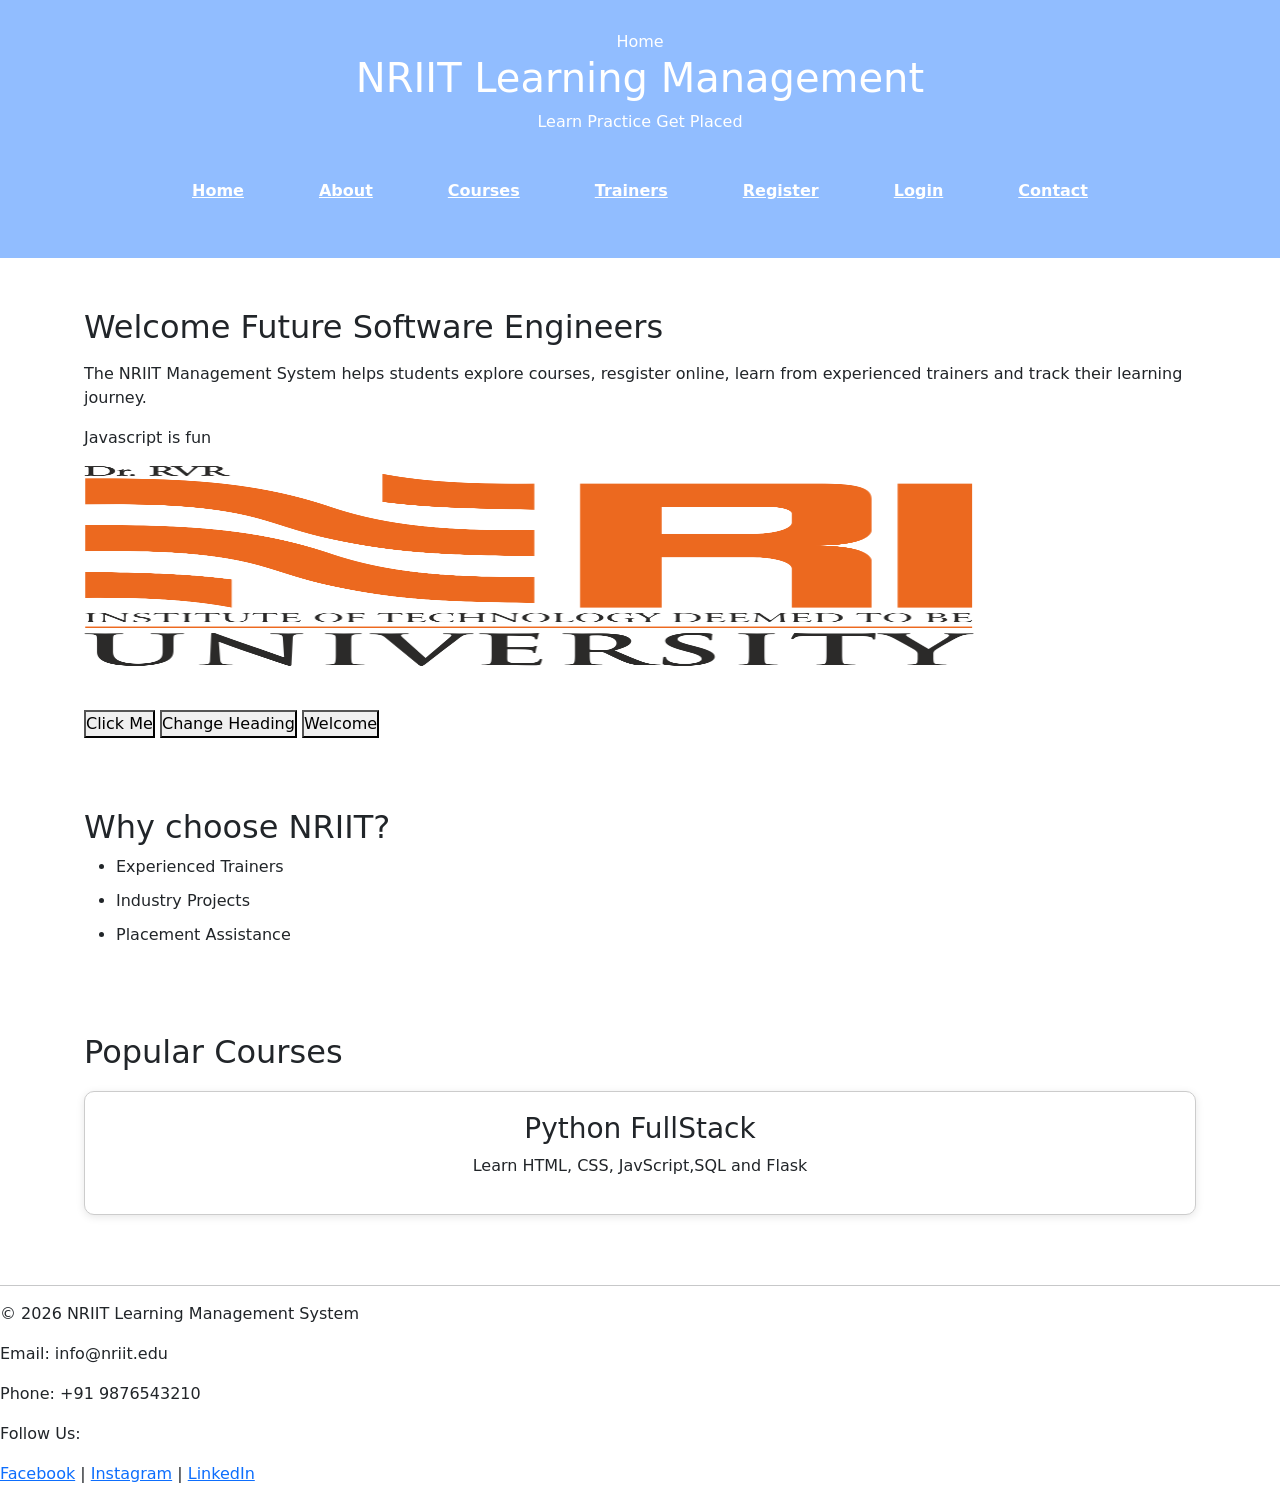
<file: index.html>
<!doctype html>
<html lang="en">

<head>
  <meta charset="UTF-8" />
  <meta name="viewport" content="width=device-width, initial-scale=1.0" />
  <link rel="stylesheet" href="css/style.css">
  <link href="https://cdn.jsdelivr.net/npm/bootstrap@5.3.3/dist/css/bootstrap.min.css" rel="stylesheet">
  <title>Home</title>
</head>

<body>
  <header>
    Home <br />
    <h1>NRIIT Learning Management</h1>
    <p>Learn Practice Get Placed</p>
    <nav>
      <a href="index.html">Home</a>
      <a href="about.html">About</a>
      <a href="courses.html">Courses</a>
      <a href="trainers.html">Trainers</a>
      <a href="register.html">Register</a>
      <a href="login.html">Login</a>
      <a href="contact.html">Contact</a>
    </nav>
  </header>
  <main>
    <section>
      <h2 id="welcome">welcome to IIT Learning Management System</h2>
      <p>
      <p>
        The NRIIT Management System helps students explore courses, resgister online, learn from experienced trainers
        and
        track their learning journey.
      </p>
      <p id="message">Learing Never Stops</p>
      <img src="image/banner.jpg" alt="LMS Banner" width="800" class="banner">
      <br><br>
      <button onclick="showmessage() 
      ">Click Me </button>
      <button onclick="changeHeading() 
      ">Change Heading </button>
      <button id="btnGreeting">Welcome</
        button>
    </section >
    <section>
    <h2>Why choose NRIIT?</h2>
    <ul>
      <li>Experienced Trainers</li>
      <li>Industry Projects</li>
      <li>Placement Assistance</li>
    </ul>
    </section>
    <section>
      <h2>Popular Courses</h2>
      <article>
        <h3>Python FullStack</h3>
        <p>Learn HTML, CSS, JavScript,SQL and Flask</p>
      </article>
    </section>
  </main>
  <footer>
    <script src="js/script.js"></script>

    <hr>

    <p>&copy; 2026 NRIIT Learning Management System</p>

    <p>Email: info@nriit.edu</p>

    <p>Phone: +91 9876543210</p>

    <p>Follow Us:</p>

    <a href="#">Facebook</a> |

    <a href="#">Instagram</a> |

    <a href="#">LinkedIn</a>

  </footer>
</body>

</html>
</file>
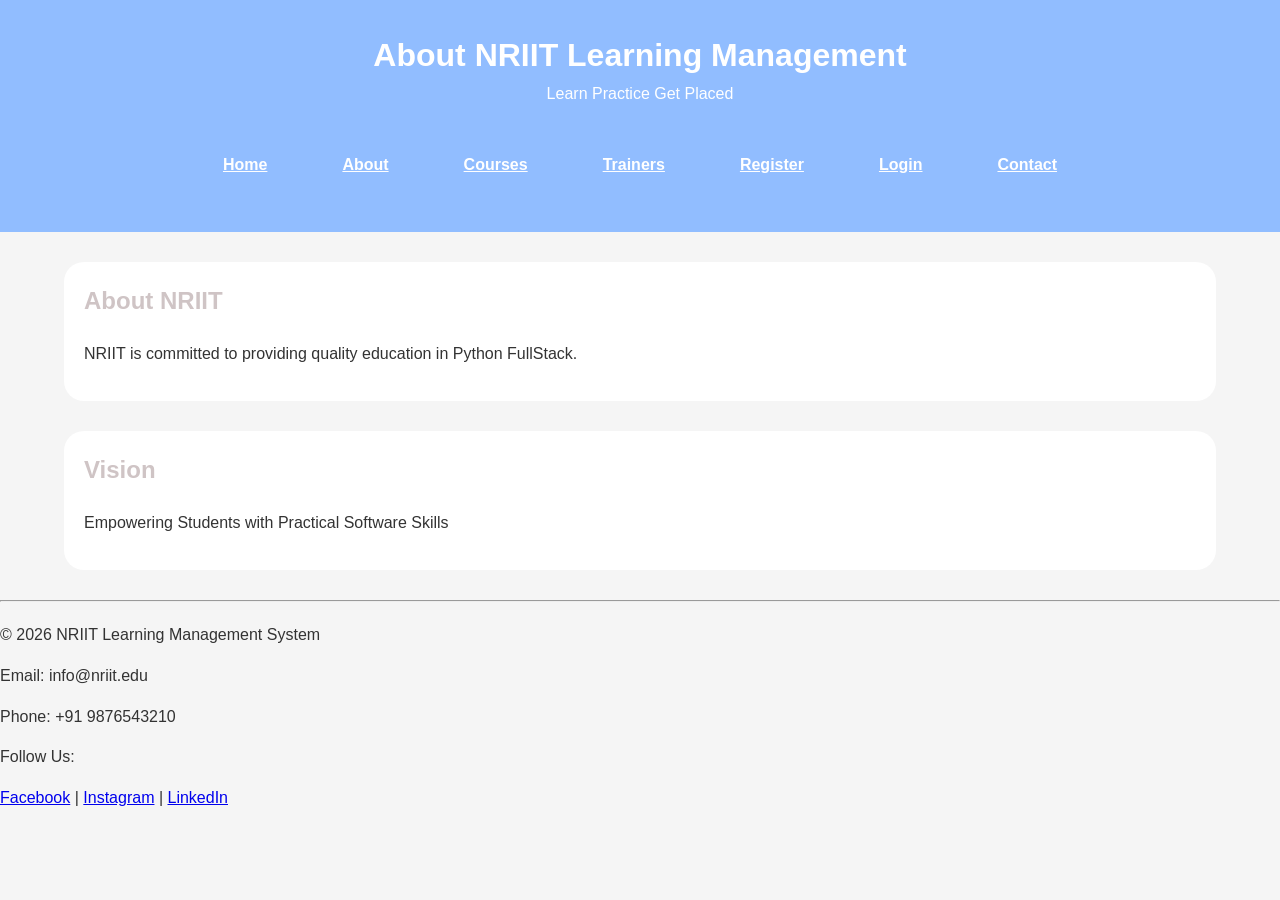
<file: about.html>
<!DOCTYPE html>
<html lang="en">

<head>
    <meta charset="UTF-8">
    <meta name="viewport" content="width=device-width, initial-scale=1.0">
      <link rel="stylesheet" href="css/style.css">

    <title>About Page</title>
</head>

<body>
    <header>
        <h1>About NRIIT Learning Management</h1>
        <p>Learn Practice Get Placed</p>
        <nav>
            <a href="index.html">Home</a>
            <a href="about.html">About</a>
            <a href="courses.html">Courses</a>
            <a href="trainers.html">Trainers</a>
            <a href="register.html">Register</a>
            <a href="login.html">Login</a>
            <a href="contact.html">Contact</a>
        </nav>
    </header>
    <main>
        <section>
            <h2>About NRIIT</h2>
            <p>
                NRIIT is committed to providing quality education in Python FullStack.
            </p>
        </section>
        <section>
            <h2>Vision</h2>
            <p>
                Empowering Students with Practical Software Skills
            </p>
        </section>
    </main>
    <footer>

        <hr>

        <p>&copy; 2026 NRIIT Learning Management System</p>

        <p>Email: info@nriit.edu</p>

        <p>Phone: +91 9876543210</p>

        <p>Follow Us:</p>

        <a href="#">Facebook</a> |

        <a href="#">Instagram</a> |

        <a href="#">LinkedIn</a>

    </footer>

</body>

</html>
</file>
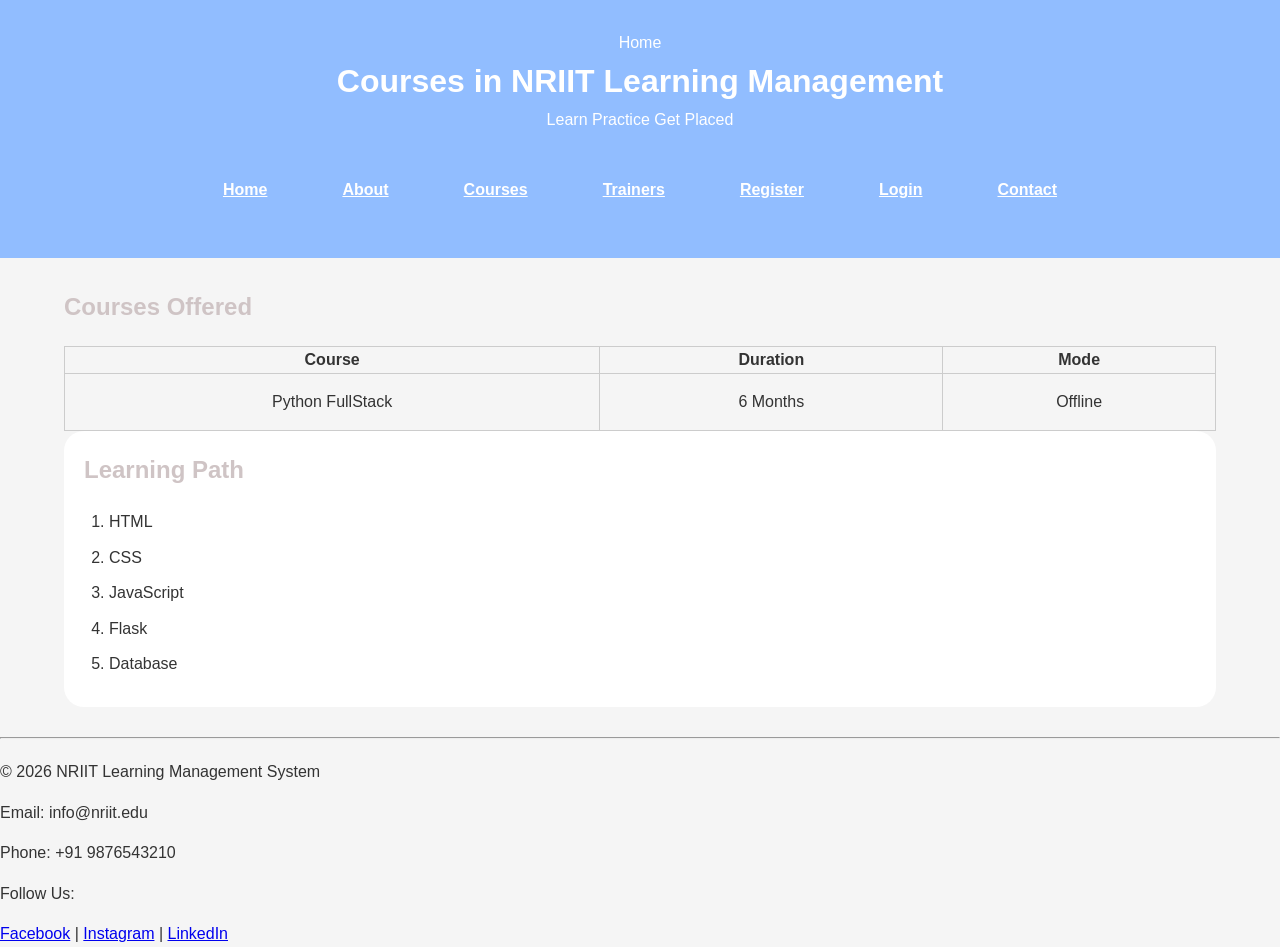
<file: courses.html>
<!doctype html>
<html lang="en">

<head>
  <meta charset="UTF-8" />
  <meta name="viewport" content="width=device-width, initial-scale=1.0" />
  <title>Course page</title>
  <link rel="stylesheet" href="css/style.css">

</head>

<body>
  <header>
    Home <br />
    <h1>Courses in NRIIT Learning Management</h1>
    <p>Learn Practice Get Placed</p>
    <nav>
      <a href="index.html">Home</a>
      <a href="about.html">About</a>
      <a href="courses.html">Courses</a>
      <a href="trainers.html">Trainers</a>
      <a href="register.html">Register</a>
      <a href="login.html">Login</a>
      <a href="contact.html">Contact</a>
    </nav>
  </header>
  <main>
    <h2>Courses Offered</h2>
    <table border="|" cellpadding="10">
      <tr>
        <th>Course</th>
        <th>Duration</th>
        <th>Mode</th>
      </tr>
      <tr>
        <td>Python FullStack</td>
        <td>6 Months</td>
        <td>Offline</td>
      </tr>
    </table>
    <section>
      <h2>Learning Path</h2>
      <ol>
        <li>HTML</li>
        <li>CSS</li>
        <li>JavaScript</li>
        <li>Flask</li>
        <li>Database</li>
      </ol>
    </section>
  </main>
  <footer>

    <hr>

    <p>&copy; 2026 NRIIT Learning Management System</p>

    <p>Email: info@nriit.edu</p>

    <p>Phone: +91 9876543210</p>

    <p>Follow Us:</p>

    <a href="#">Facebook</a> |

    <a href="#">Instagram</a> |

    <a href="#">LinkedIn</a>

  </footer>
</body>

</html>
</file>
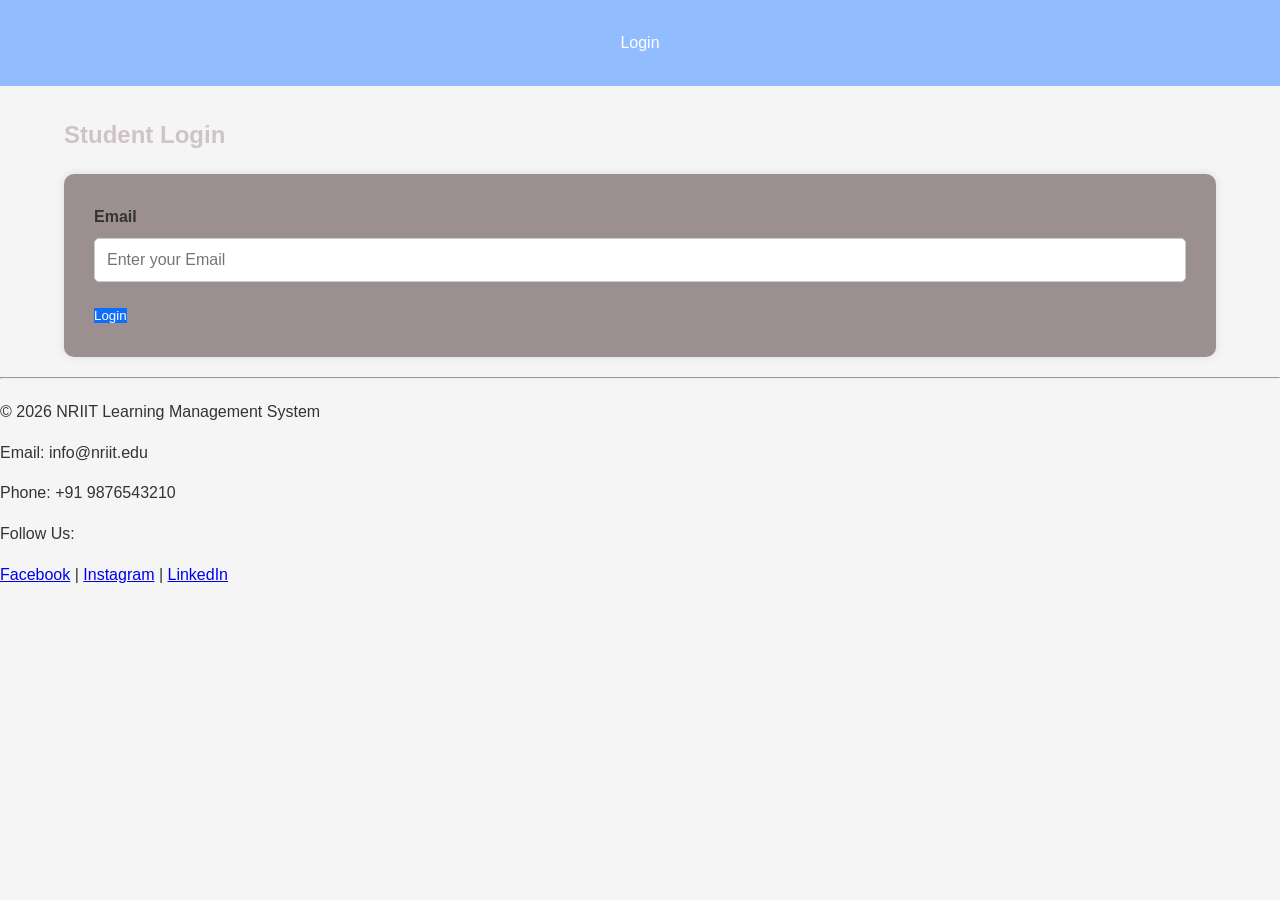
<file: login.html>
<!DOCTYPE html>
<html lang="en">

<head>
    <meta charset="UTF-8">
    <meta name="viewport" content="width=device-width, initial-scale=1.0">
    <link rel="stylesheet" href="css/style.css">
    <title>Login Page</title>
</head>

<body>
    <header>Login</header>
    <main>
        <h2>Student Login</h2>
        <form id="LoginForm">
            <label>Email</label><br>
            <input type="email" placeholder="Enter your Email" id="loginemail><br>
            <label>Password</label><br>
            <input type=" password" placeholder="Enter Your Password" id="loginpassword"> <br>
            <input type="submit" value="Login">

        </form>
    </main>
    <footer>

        <hr>

        <p>&copy; 2026 NRIIT Learning Management System</p>

        <p>Email: info@nriit.edu</p>

        <p>Phone: +91 9876543210</p>

        <p>Follow Us:</p>

        <a href="#">Facebook</a> |

        <a href="#">Instagram</a> |

        <a href="#">LinkedIn</a>

    </footer>
</body>

</html>
</file>
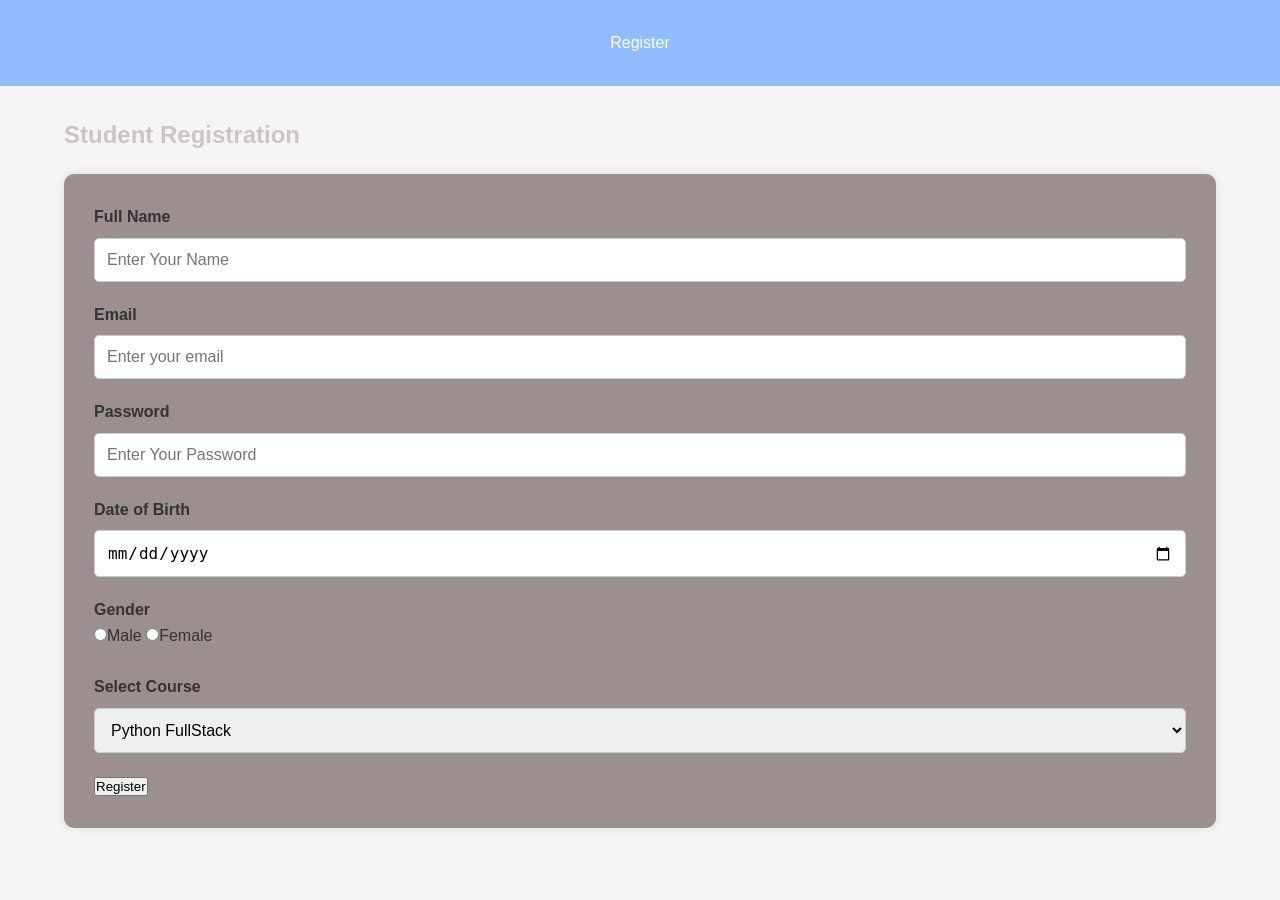
<file: register.html>
<!DOCTYPE html>
<html lang="en">

<head>
    <meta charset="UTF-8">
    <meta name="viewport" content="width=device-width, initial-scale=1.0">
    <link rel="stylesheet" href="css/style.css">

    <title>Register page</title>
</head>

<body>
    <header>Register</header>
    <main>
        <h2>Student Registration </h2>
        <form id="registerForm">
            <label>Full Name</label><br>
            <input type="text" placeholder="Enter Your Name" id="name"><br>
            <label>Email</label><br>
            <input type="email" placeholder="Enter your email" id="email"><br>
            <label>Password</label><br>
            <input type="password" placeholder="Enter Your Password" id="password"><br>
            <label>Date of Birth</label><br>
            <input type="date" placeholder="DOB"><br>
            <label>Gender</label><br>
            <input type="radio" name="gender">Male
            <input type="radio" name="gender">Female <br><br>
            <label>Select Course</label>
            <br>
            <select>
                <option>Python FullStack</option>
                <option>Java FullStack</option>
            </select>
            <br>
           <button type="submit"
           value="Regiter">Register</button>
        </form>
    </main>
    <script src="js/script.js"></script>
</body>

</html>
</file>
<file: css/style.css>
* {
    margin: 0;
    padding: 0;
    box-sizing: border-box;
}

body {
    font-family: Arial, Arial, Helvetica, sans-serif;
    background-color: #f5f5f5;
    color: #333;
    line-height: 1.6;
}

header {
    background-color: #91bdff;
    color: #fff;
    padding: 30px;
    text-align: center;
}

hr {
    margin: 20px 0;
}

nav{

    display:flex;

    justify-content:center;

    gap:25px;

    margin-top:20px;

    flex-wrap:wrap;

}

nav a {
    color: #fff;
    margin: 15px;
    font-weight: bold;
    padding: 10px;
    text-align: center;
}

nav a:hover {
    background-color: #fff;
    color: #0d6efd;
    border-radius: 5px;
}

main {
    margin: auto;
    width: 90%;
    margin-top: 30px;
}

section {
    margin-bottom: 30px;
    background-color: #fff;
    padding: 20px;
    border-radius: 20px;
}

h2 {
    margin-bottom: 20px;
    color: #cfc4c5;
}

p {
    margin-bottom: 15px;
}

.banner {
    width: 80%;
    height: 200px;
    margin-bottom: 20px;
}

ul {
    padding-left: 20px;
}

li {
    margin-bottom: 10px;
}

article {
    margin-top: 20px;
    border-radius: 10px;
    border: 1px solid #ccc;
    padding: 15px;
}

article:hover {
    background-color: #f0f0f0;
}

table {

    width: 100%;

    border-collapse: collapse;

    margin-top: 20px;

}

table {

    width: 100%;

    border-collapse: collapse;

    margin-top: 20px;

}

td {

    padding: 15px;

    text-align: center;

}

table,
th,
td {

    border: 1px solid #ccc;

}

tr:hover {

    background: #eef5ff;

}

ol {

    padding-left: 25px;

}

ol li {

    margin-bottom: 10px;

}

form {

    background: rgb(155, 143, 143);

    padding: 30px;

    border-radius: 10px;

    box-shadow: 0 0 10px rgba(0, 0, 0, .1);

}

label {

    font-weight: bold;

}

input:not([type="radio"]):not([type="checkbox"]):not([type="submit"]):not([type="button"]):not([type="reset"]) {

    width: 100%;

    padding: 12px;

    margin-top: 8px;

    margin-bottom: 20px;

    border: 1px solid #ccc;

    border-radius: 5px;

    font-size: 16px;

}

select,
textarea {

    width: 100%;

    padding: 12px;

    margin-top: 8px;

    margin-bottom: 20px;

    border: 1px solid #ccc;

    border-radius: 5px;

    font-size: 16px;

}

input[type="submit"] {

    background: #0d6efd;

    color: white;

    border: none;

    cursor: pointer;

}

input[type="submit"]:hover {

    background: #084298;

}

input[type="reset"] {

    background: #6c757d;

    color: white;

    border: none;

    cursor: pointer;

}


input[type="reset"]:hover {

    background: #565e64;

}


article {

    background: white;

    padding: 20px;

    margin-bottom: 20px;

    border-radius: 10px;

    box-shadow: 0 2px 8px rgba(0, 0, 0, .1);

    transition: .3s;
}

.trainer-image {

    width: 180px;

    height: 180px;

    object-fit: cover;

    border-radius: 50%;

    display: block;

    margin: 0 auto 15px;

}

article:hover {

    transform: translateY(-8px);

    box-shadow: 0 10px 20px rgba(0, 0, 0, .2);

}

iframe {

    width: 100%;

    border: none;

    border-radius: 10px;

    margin-top: 20px;

}

video {

    width: 100%;

    border-radius: 10px;

}

audio {

    width: 100%;

}

.trainer-container{

    display:grid;

    grid-template-columns:repeat(3,1fr);

    gap:25px;

}

article{

    text-align:center;

}

img{

max-width:100%;

height:auto;

}
</file>
